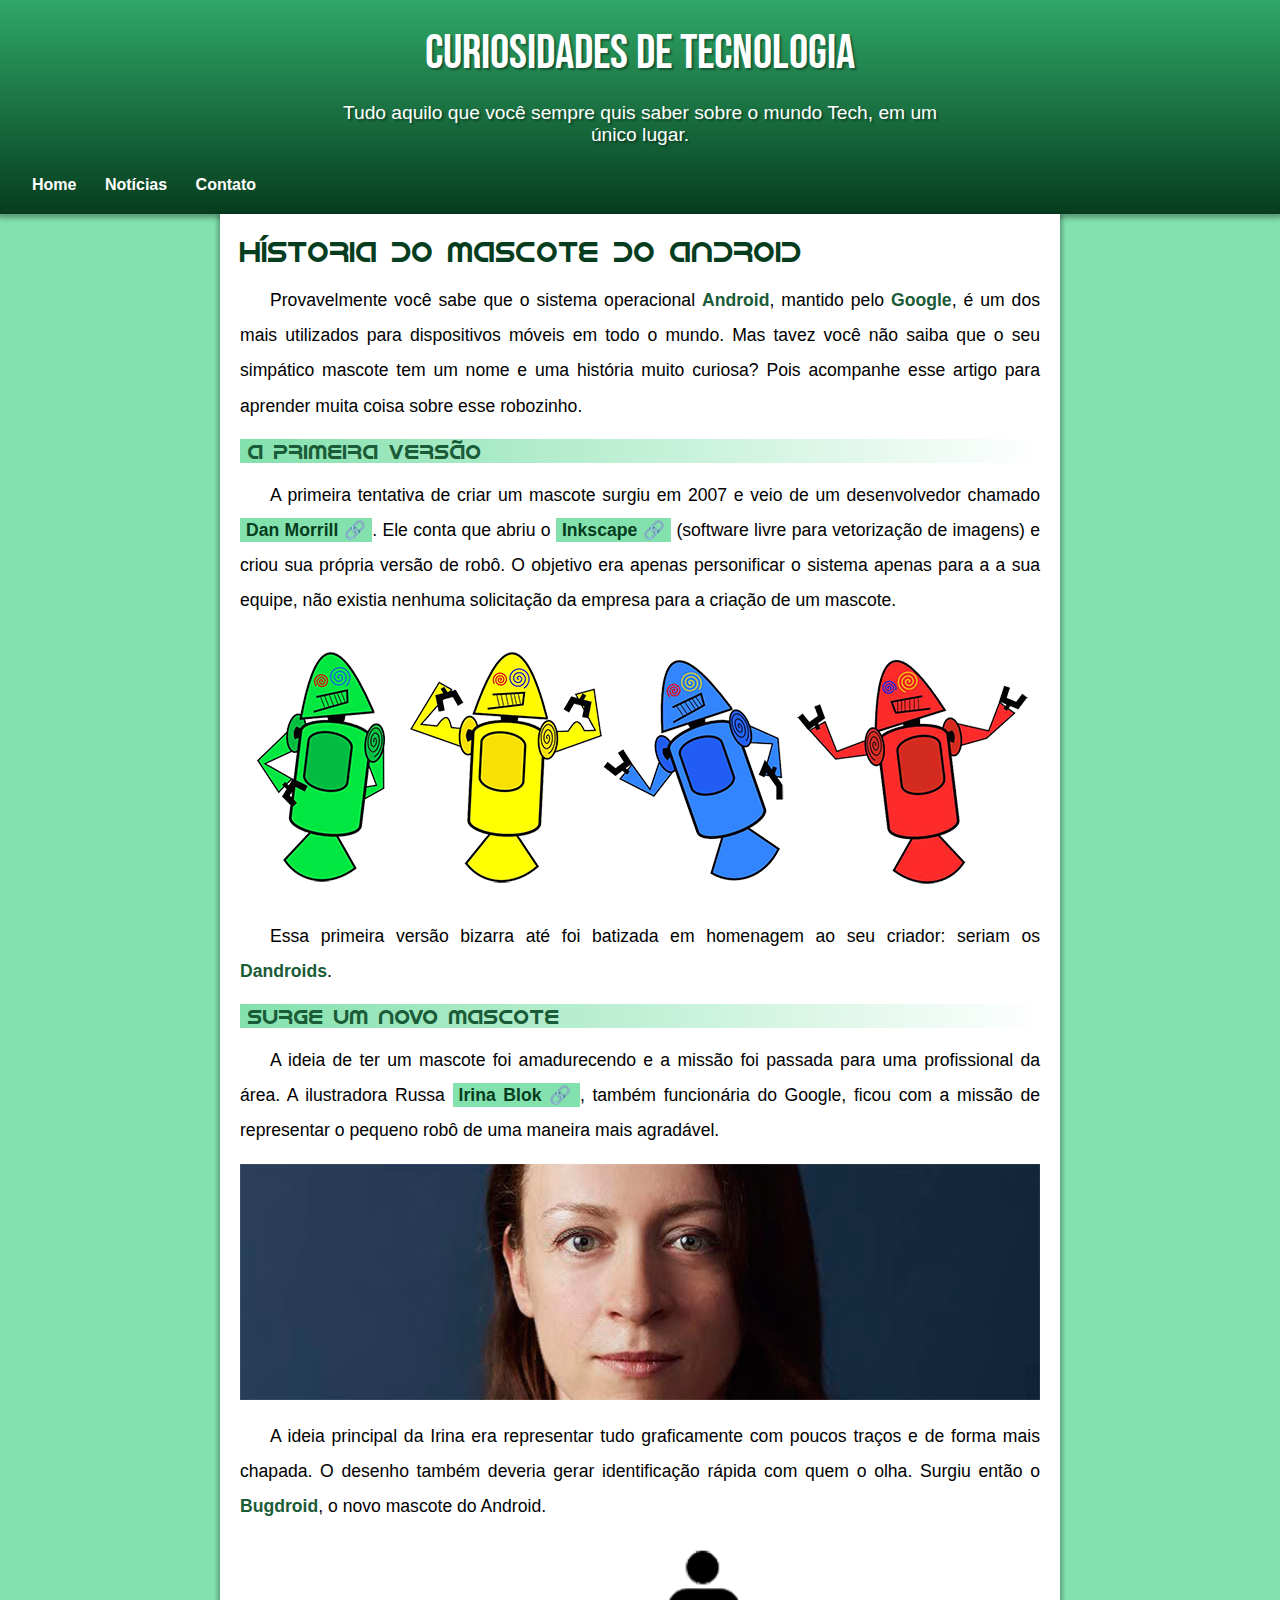
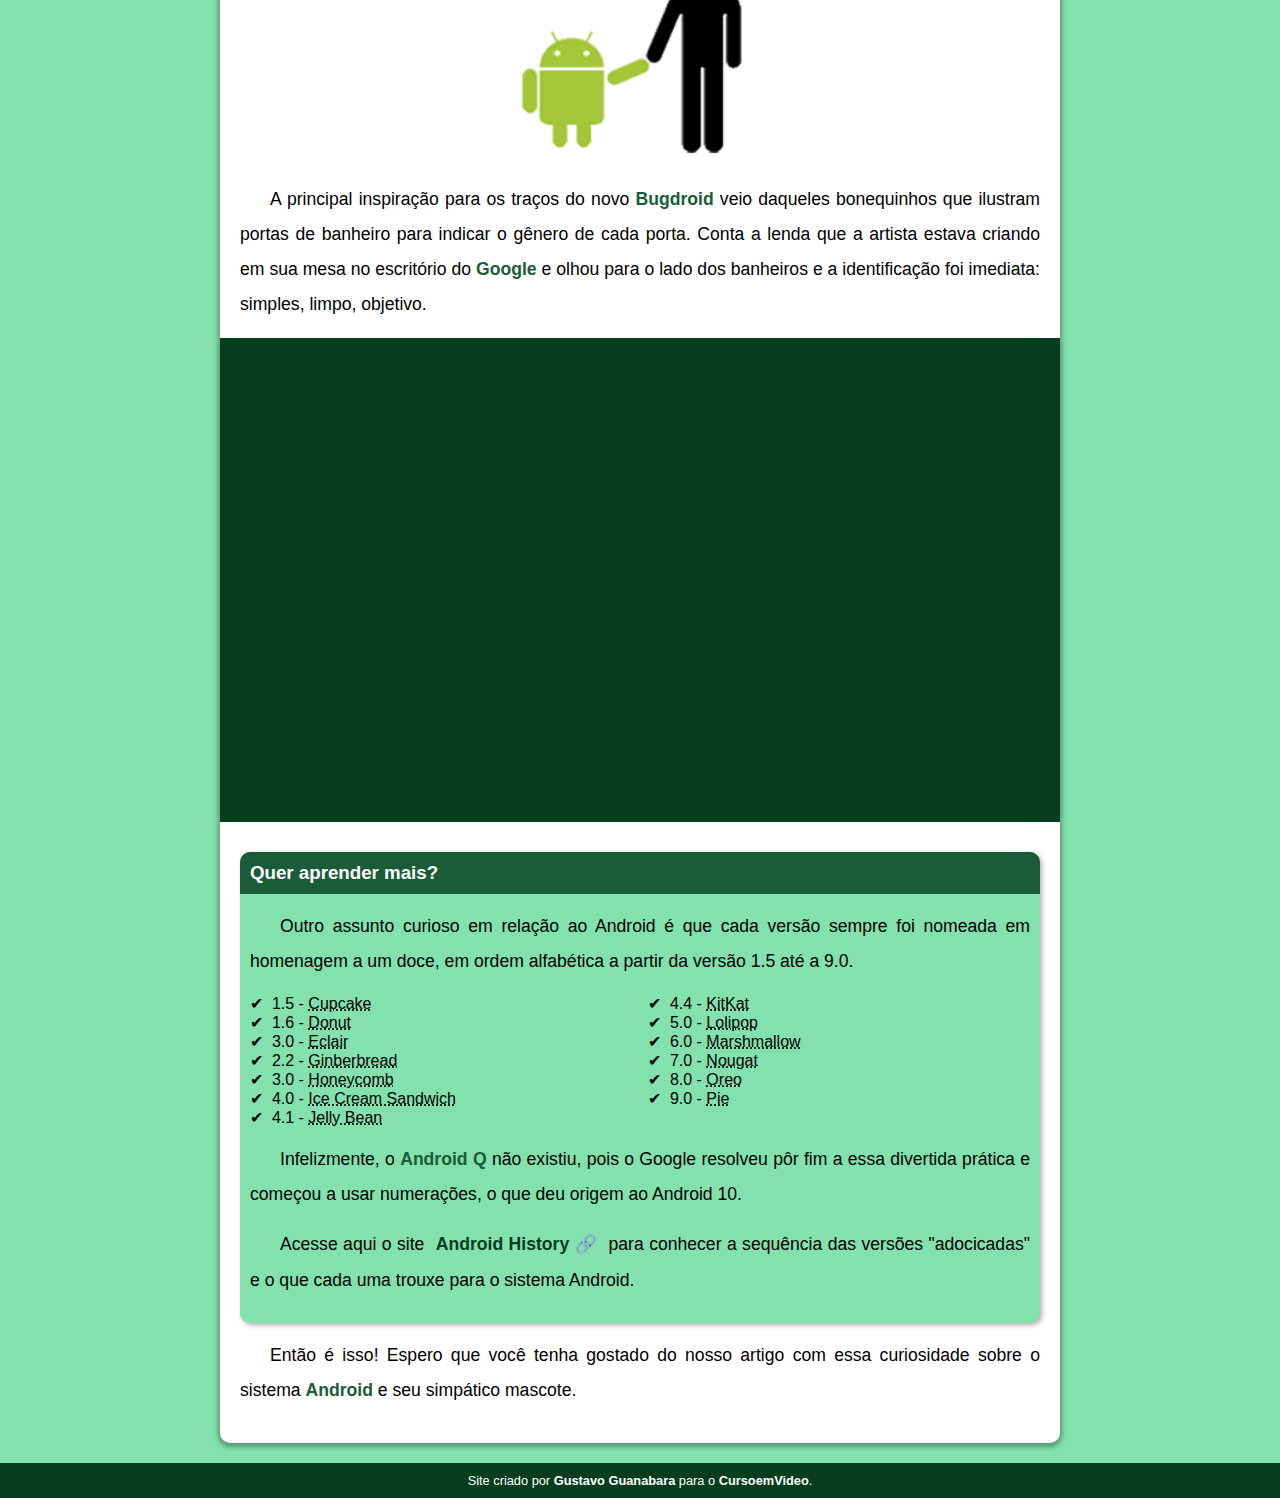
<file: index.html>
<!DOCTYPE html>
<html lang="pt-br">

<head>
    <meta charset="UTF-8">
    <meta name="viewport" content="width=device-width, initial-scale=1.0">
    <link rel="shortcut icon" href="imagens/favicon.ico" type="image/x-icon">
    <title>Mascote Android</title>
    <link rel="stylesheet" href="estilo/style.css">
</head>

<body>
    <header>
        <h1>Curiosidades de Tecnologia</h1>
        <p>Tudo aquilo que você sempre quis saber sobre o mundo Tech, em um único lugar.</p>
        <nav>
            <a href="#">Home</a>
            <a href="#">Notícias</a>
            <a href="#">Contato</a>           
        </nav>
    </header>
    <main>
        <article>
            <h1>Hístoria do mascote do Android</h1>
            <p>Provavelmente você sabe que o sistema operacional <strong>Android</strong>, mantido pelo <strong>Google</strong>, é um dos mais utilizados
                para
                dispositivos móveis em todo o mundo. Mas tavez você não saiba que o seu simpático mascote tem um nome e
                uma
                história muito curiosa? Pois acompanhe esse artigo para aprender muita coisa sobre esse robozinho.</p>
            <h2>A primeira versão</h2>
            <p>A primeira tentativa de criar um mascote surgiu em 2007 e veio de um desenvolvedor chamado <a href="https://androidcommunity.com/dan-morrill-shows-us-the-android-mascot-that-almost-was-20130103/" target="_blank" class="externo">Dan Morrill</a>.
                Ele
                conta que abriu o <a href="https://inkscape.org/pt-br/" target="_blank" class="externo">Inkscape</a> (software livre para vetorização de imagens) e criou sua própria versão de
                robô.
                O objetivo era apenas personificar o sistema apenas para a a sua equipe, não existia nenhuma solicitação
                da
                empresa para a criação de um mascote.</p>
            <picture>
                <source media="(max-width: 600px)" srcset="imagens/dan-droids-pq.png" type="image/png">
                <img src="imagens/dan-droids.png" alt="Foto da primeira versão do robo android.">
            </picture>
            <p>Essa primeira versão bizarra até foi batizada em homenagem ao seu criador: seriam os <strong>Dandroids</strong>.
            </p>
            <h2>Surge um novo mascote</h2>
            <p>A ideia de ter um mascote foi amadurecendo e a missão foi passada para uma profissional da área. A
                ilustradora Russa <a href="https://www.irinablok.com/" target="_blank" class="externo">Irina Blok</a>, também funcionária do Google, ficou com a missão de representar o pequeno
                robô
                de uma maneira mais agradável.</p>
            <picture>
                <source media="(max-width: 600px)" srcset="imagens/irina-blok-pq.jpg" type="image/jpg">
                <img src="imagens/irina-blok.jpg" alt="Foto da criadora do boneco android.">
            </picture>
            <p>A ideia principal da Irina era representar tudo graficamente com poucos traços e de forma mais chapada. O
                desenho também deveria gerar identificação rápida com quem o olha. Surgiu então o <strong>Bugdroid</strong>, o novo
                mascote
                do Android.</p>
            <img src="imagens/bugdroid.png" class="pequena" alt="Imagem da versão final do Bugdroid">
            <p>A principal inspiração para os traços do novo <strong>Bugdroid</strong> veio daqueles bonequinhos que ilustram portas de
                banheiro para indicar o gênero de cada porta. Conta a lenda que a artista estava criando em sua mesa no
                escritório do <strong>Google</strong> e olhou para o lado dos banheiros e a identificação foi imediata: simples, limpo,
                objetivo.</p>
            <div class="video">
                <iframe width="560" height="315" src="https://www.youtube.com/embed/l2UDgpLz20M?si=NyowN0FSq22MeSE2"
                    title="YouTube video player" frameborder="0"
                    allow="accelerometer; autoplay; clipboard-write; encrypted-media; gyroscope; picture-in-picture; web-share"
                    referrerpolicy="strict-origin-when-cross-origin" allowfullscreen></iframe>
            </div>
            <aside>
                <h3>Quer aprender mais?</h3>
                <p>Outro assunto curioso em relação ao Android é que cada versão sempre foi nomeada em homenagem a um doce, em ordem alfabética a partir da versão 1.5 até a 9.0.
                </p>
                <ul>
                    <li>1.5 - <abbr title="Bolo de copo">Cupcake</abbr></li>
                    <li>1.6 - <abbr title="Rosquinha">Donut</abbr></li>
                    <li>3.0 - <abbr title="Bomba">Eclair</abbr></li>
                    <li>2.2 - <abbr title="Biscoito de Gengibre">Ginberbread</abbr></li>
                    <li>3.0 - <abbr title="Favo de mel">Honeycomb</abbr></li>
                    <li>4.0 - <abbr title="Sanduiche de sorvete">Ice Cream Sandwich</abbr></li>
                    <li>4.1 - <abbr title="Jujuba">Jelly Bean</abbr></li>
                    <li>4.4 - <abbr title="KitKat">KitKat</abbr></li>
                    <li>5.0 - <abbr title="Pirulito">Lolipop</abbr></li>
                    <li>6.0 - <abbr title="Marshmallow">Marshmallow</abbr></li>
                    <li>7.0 - <abbr title="Torrone">Nougat</abbr></li>
                    <li>8.0 - <abbr title="Oreo">Oreo</abbr></li>
                    <li>9.0 - <abbr title="Torta">Pie</abbr></li>
                </ul>
                <p>Infelizmente, o <strong>Android Q</strong> não existiu, pois o Google resolveu pôr fim a essa divertida prática e
                    começou
                    a usar numerações, o que deu origem ao Android 10.</p>
                <p>Acesse aqui o site <a href="https://www.android.com/intl/pt-BR_br/" target="_blank" class="externo">Android History</a> para conhecer a sequência das versões "adocicadas" e o que cada uma trouxe para o sistema Android.</p>
            </aside>
            <p>Então é isso! Espero que você tenha gostado do nosso artigo com essa curiosidade sobre o sistema <strong>Android</strong> e seu simpático mascote.</p>
        </article>
    </main>
    <footer>
        <p>Site criado por<a href="https://gustavoguanabara.github.io/" target="_blank"> Gustavo Guanabara</a> para o <a href="https://www.cursoemvideo.com/" target="_blank">CursoemVideo</a>.</p>
    </footer>
</body>
</html>
</file>
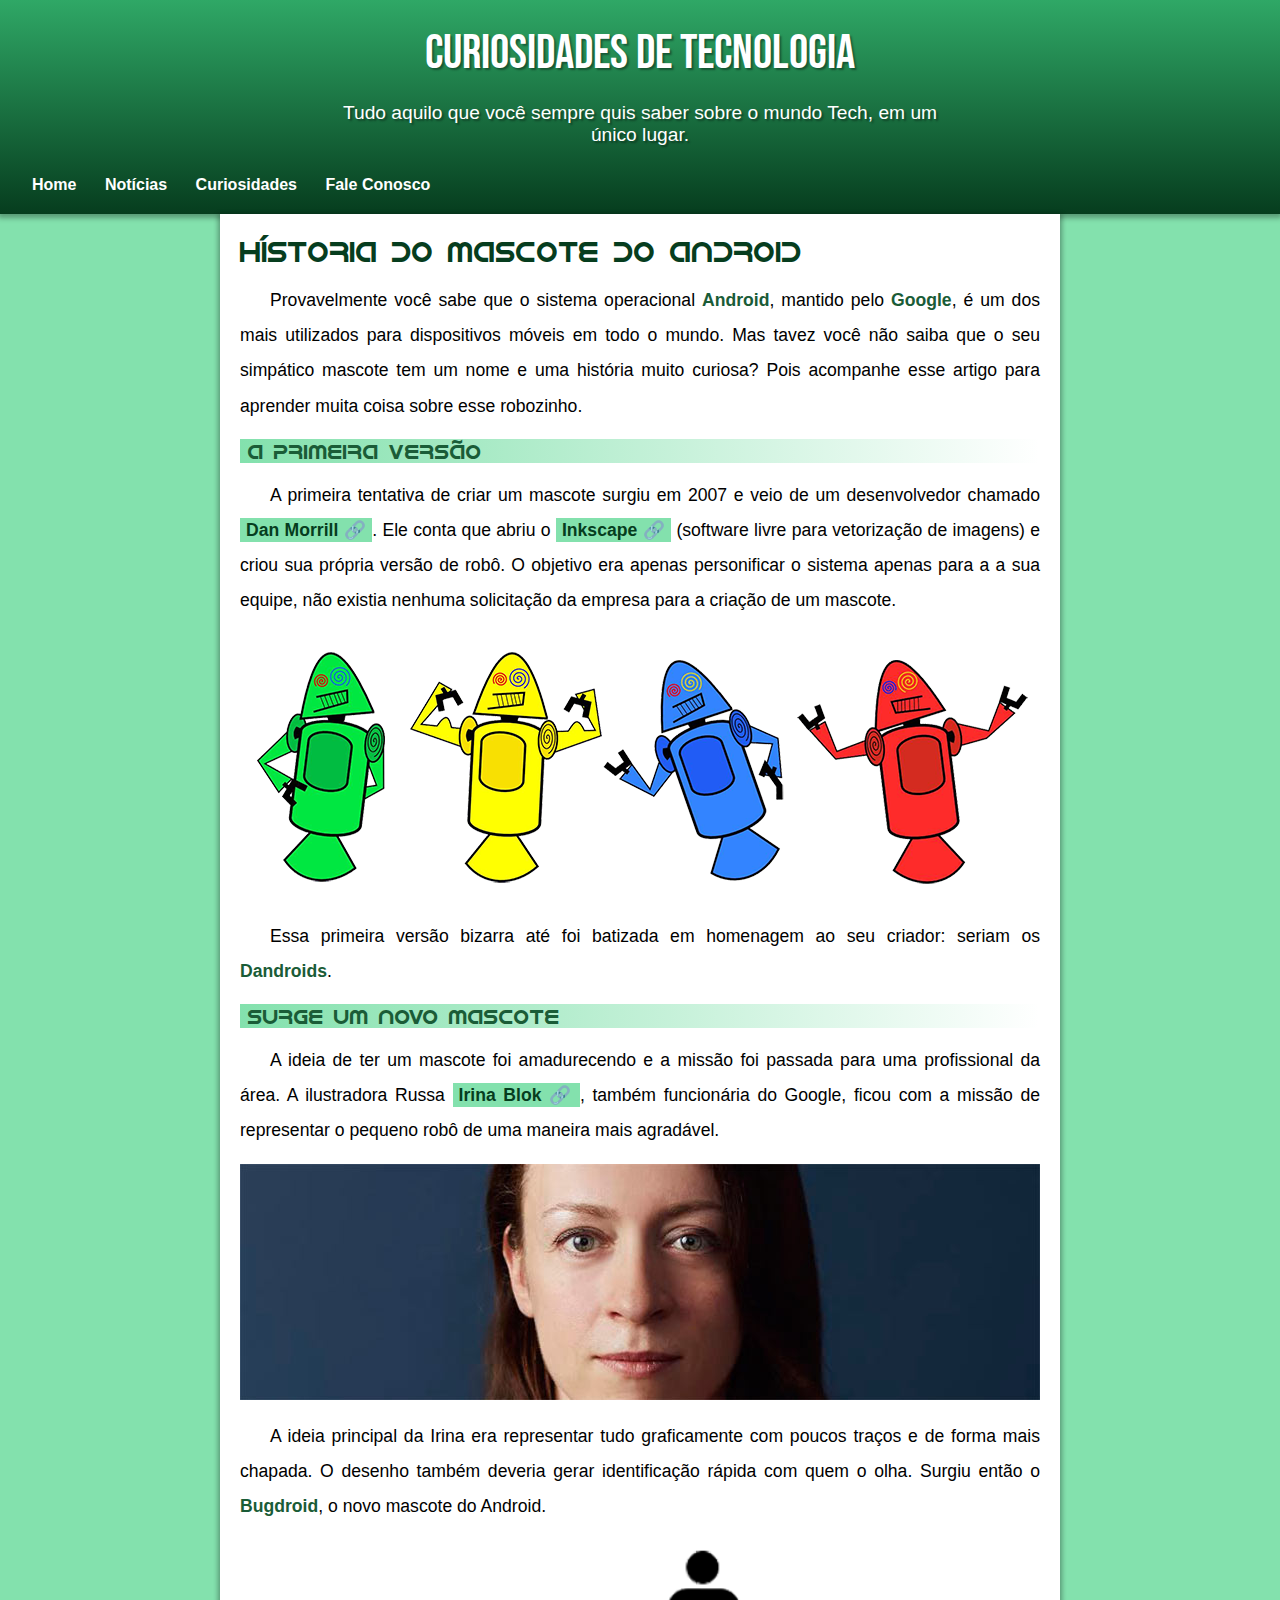
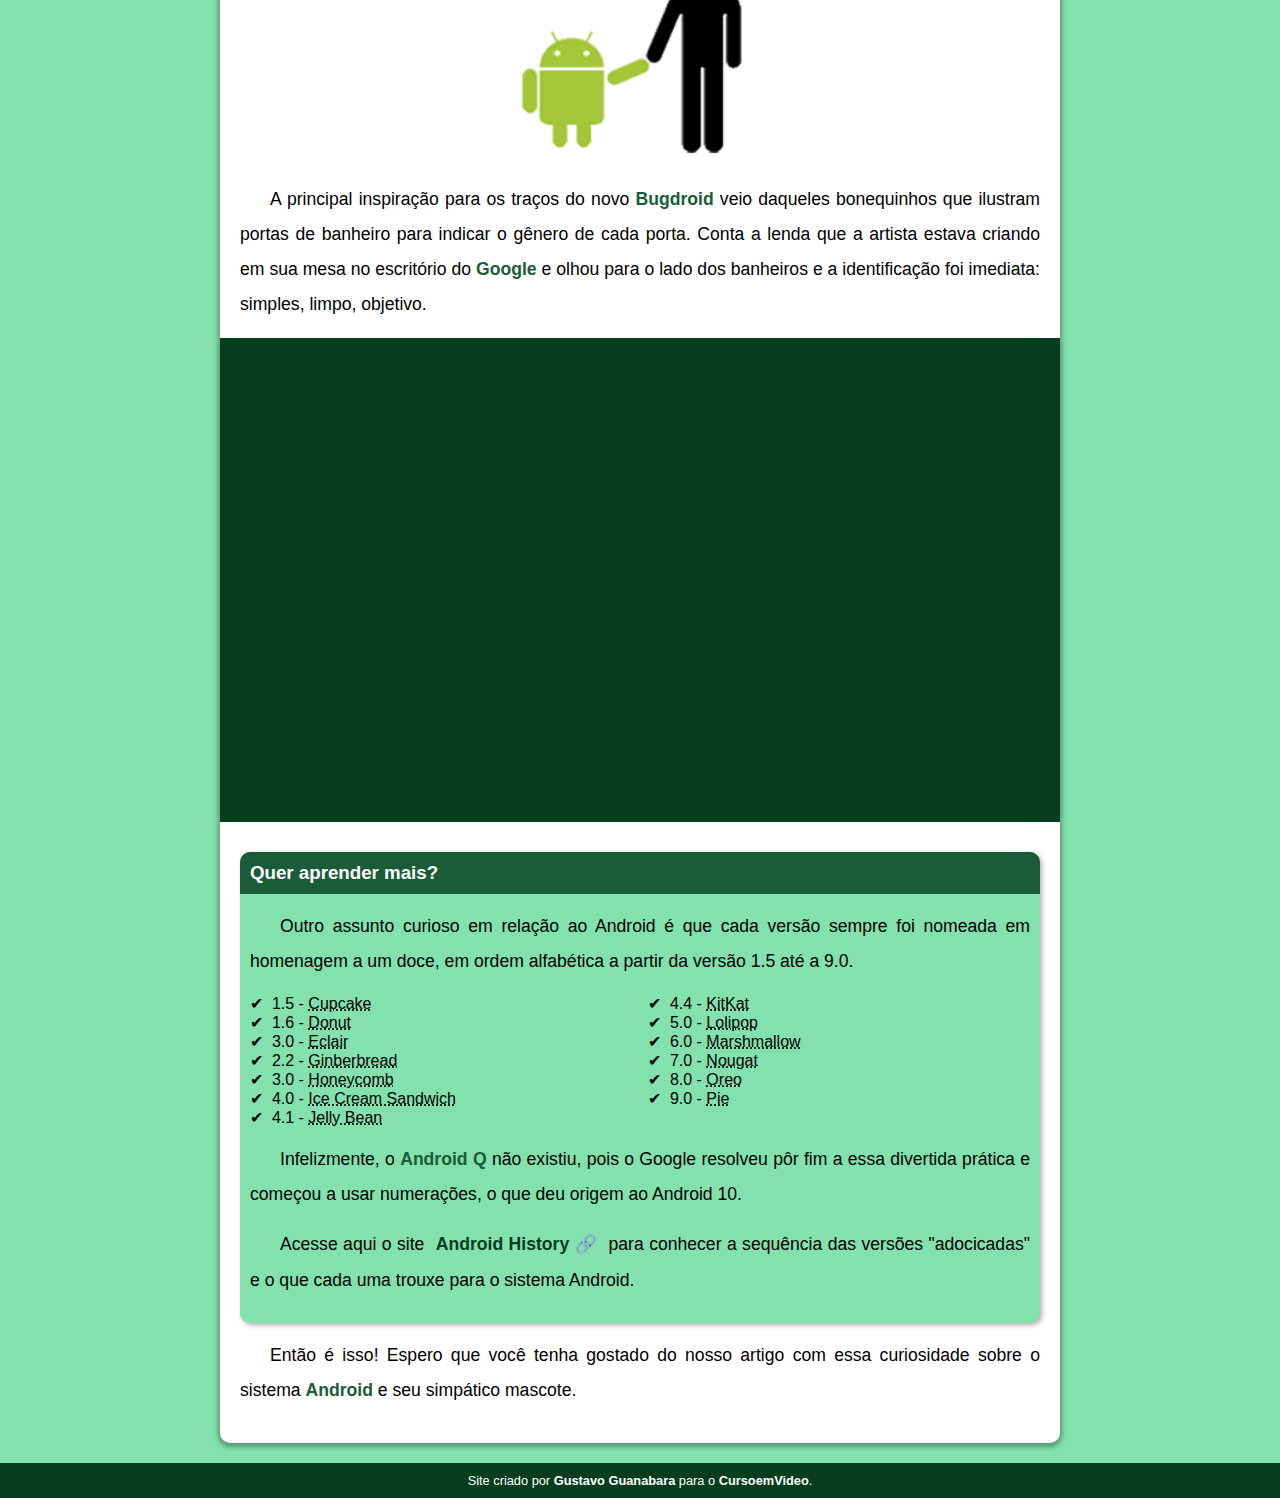
<file: android.html>
<!DOCTYPE html>
<html lang="pt-br">

<head>
    <meta charset="UTF-8">
    <meta name="viewport" content="width=device-width, initial-scale=1.0">
    <link rel="shortcut icon" href="imagens/favicon.ico" type="image/x-icon">
    <title>Mascote Android</title>
    <link rel="stylesheet" href="estilo/style.css">
</head>

<body>
    <header>
        <h1>Curiosidades de Tecnologia</h1>
        <p>Tudo aquilo que você sempre quis saber sobre o mundo Tech, em um único lugar.</p>
        <nav>
            <a href="#">Home</a>
            <a href="#">Notícias</a>
            <a href="#">Curiosidades</a>
            <a href="#">Fale Conosco</a>
        </nav>
    </header>
    <main>
        <article>
            <h1>Hístoria do mascote do Android</h1>
            <p>Provavelmente você sabe que o sistema operacional <strong>Android</strong>, mantido pelo <strong>Google</strong>, é um dos mais utilizados
                para
                dispositivos móveis em todo o mundo. Mas tavez você não saiba que o seu simpático mascote tem um nome e
                uma
                história muito curiosa? Pois acompanhe esse artigo para aprender muita coisa sobre esse robozinho.</p>
            <h2>A primeira versão</h2>
            <p>A primeira tentativa de criar um mascote surgiu em 2007 e veio de um desenvolvedor chamado <a href="https://androidcommunity.com/dan-morrill-shows-us-the-android-mascot-that-almost-was-20130103/" target="_blank" class="externo">Dan Morrill</a>.
                Ele
                conta que abriu o <a href="https://inkscape.org/pt-br/" target="_blank" class="externo">Inkscape</a> (software livre para vetorização de imagens) e criou sua própria versão de
                robô.
                O objetivo era apenas personificar o sistema apenas para a a sua equipe, não existia nenhuma solicitação
                da
                empresa para a criação de um mascote.</p>
            <picture>
                <source media="(max-width: 600px)" srcset="imagens/dan-droids-pq.png" type="image/png">
                <img src="imagens/dan-droids.png" alt="Foto da primeira versão do robo android.">
            </picture>
            <p>Essa primeira versão bizarra até foi batizada em homenagem ao seu criador: seriam os <strong>Dandroids</strong>.
            </p>
            <h2>Surge um novo mascote</h2>
            <p>A ideia de ter um mascote foi amadurecendo e a missão foi passada para uma profissional da área. A
                ilustradora Russa <a href="https://www.irinablok.com/" target="_blank" class="externo">Irina Blok</a>, também funcionária do Google, ficou com a missão de representar o pequeno
                robô
                de uma maneira mais agradável.</p>
            <picture>
                <source media="(max-width: 600px)" srcset="imagens/irina-blok-pq.jpg" type="image/jpg">
                <img src="imagens/irina-blok.jpg" alt="Foto da criadora do boneco android.">
            </picture>
            <p>A ideia principal da Irina era representar tudo graficamente com poucos traços e de forma mais chapada. O
                desenho também deveria gerar identificação rápida com quem o olha. Surgiu então o <strong>Bugdroid</strong>, o novo
                mascote
                do Android.</p>
            <img src="imagens/bugdroid.png" class="pequena" alt="Imagem da versão final do Bugdroid">
            <p>A principal inspiração para os traços do novo <strong>Bugdroid</strong> veio daqueles bonequinhos que ilustram portas de
                banheiro para indicar o gênero de cada porta. Conta a lenda que a artista estava criando em sua mesa no
                escritório do <strong>Google</strong> e olhou para o lado dos banheiros e a identificação foi imediata: simples, limpo,
                objetivo.</p>
            <div class="video">
                <iframe width="560" height="315" src="https://www.youtube.com/embed/l2UDgpLz20M?si=NyowN0FSq22MeSE2"
                    title="YouTube video player" frameborder="0"
                    allow="accelerometer; autoplay; clipboard-write; encrypted-media; gyroscope; picture-in-picture; web-share"
                    referrerpolicy="strict-origin-when-cross-origin" allowfullscreen></iframe>
            </div>
            <aside>
                <h3>Quer aprender mais?</h3>
                <p>Outro assunto curioso em relação ao Android é que cada versão sempre foi nomeada em homenagem a um doce, em ordem alfabética a partir da versão 1.5 até a 9.0.
                </p>
                <ul>
                    <li>1.5 - <abbr title="Bolo de copo">Cupcake</abbr></li>
                    <li>1.6 - <abbr title="Rosquinha">Donut</abbr></li>
                    <li>3.0 - <abbr title="Bomba">Eclair</abbr></li>
                    <li>2.2 - <abbr title="Biscoito de Gengibre">Ginberbread</abbr></li>
                    <li>3.0 - <abbr title="Favo de mel">Honeycomb</abbr></li>
                    <li>4.0 - <abbr title="Sanduiche de sorvete">Ice Cream Sandwich</abbr></li>
                    <li>4.1 - <abbr title="Jujuba">Jelly Bean</abbr></li>
                    <li>4.4 - <abbr title="KitKat">KitKat</abbr></li>
                    <li>5.0 - <abbr title="Pirulito">Lolipop</abbr></li>
                    <li>6.0 - <abbr title="Marshmallow">Marshmallow</abbr></li>
                    <li>7.0 - <abbr title="Torrone">Nougat</abbr></li>
                    <li>8.0 - <abbr title="Oreo">Oreo</abbr></li>
                    <li>9.0 - <abbr title="Torta">Pie</abbr></li>
                </ul>
                <p>Infelizmente, o <strong>Android Q</strong> não existiu, pois o Google resolveu pôr fim a essa divertida prática e
                    começou
                    a usar numerações, o que deu origem ao Android 10.</p>
                <p>Acesse aqui o site <a href="https://www.android.com/intl/pt-BR_br/" target="_blank" class="externo">Android History</a> para conhecer a sequência das versões "adocicadas" e o que cada uma trouxe para o sistema Android.</p>
            </aside>
            <p>Então é isso! Espero que você tenha gostado do nosso artigo com essa curiosidade sobre o sistema <strong>Android</strong> e seu simpático mascote.</p>
        </article>
    </main>
    <footer>
        <p>Site criado por<a href="https://gustavoguanabara.github.io/" target="_blank"> Gustavo Guanabara</a> para o <a href="https://www.cursoemvideo.com/" target="_blank">CursoemVideo</a>.</p>
    </footer>
</body>
</html>
</file>
<file: estilo/style.css>
@charset "UTF-8";

@import url('https://fonts.googleapis.com/css2?family=Bebas+Neue&display=swap');

@font-face {
    font-family:'Android';
    src: url('../fontes/idroid.otf') format('opentype');
    font-weight: normal;
}

:root{
    --cor0:#c5ebd6;
    --cor1:#83e1ad;
    --cor2:#3ddc84;
    --cor3:#2fa866;
    --cor4:#1a5c37;
    --cor5:#063d1e;
    --fonte0:Arial, Verdana, Helvetica, sans-serif;
    --fonte1:"Bebas Neue", sans-serif;
    --fonte2:'Android', sans-serif;
}

*{
    margin: 0px;
    padding: 0px;
}

body{   
    background-color: var(--cor1);
    font: normal normal 1em var(--fonte0);
    margin: 0px;
}

a.externo::after{
    content: '\00A0\1F517';
}

main h1{
    color: var(--cor5);
    font-family: var(--fonte2);
    font-size: 1.8em;
    font-weight: normal;
}

main h2{
    font-family: var(--fonte2);
    color: var(--cor4);
    font-size: 1.3em;
    font-weight: normal;
    background-image: linear-gradient(to right, var(--cor1), transparent);
    text-indent: 8px;
}

main p{
    margin: 15px 0px;
    text-align: justify;
    text-indent: 30px;
    font-size: 1.1em;
    line-height: 2em;
}

main strong{
    color: var(--cor4);
    font-weight: bold;
}

main a{
    text-decoration: none;
    font-weight: bold;
    color: var(--cor5);
    background-color: var(--cor1);
    padding: 2px 6px;
}

main a:hover{
    text-decoration: underline;
    color: var(--cor4);
}

header > h1{
    font-family:var(--fonte1);
    font-size: 3em;
    font-weight: normal;
    text-align: center;
    margin: 0px 0px 20px 0px;
    padding-top: 15px;
    color: white;       
}

header > p{
    font-family: var(--fonte0);
    font-size: 1.2em;
    text-align: center;
    padding-left: 10px;
    padding-right: 10px;
    max-width: 600px;
    margin: auto;
    margin-bottom: 20px;
}    

header{
    min-height: 150px;
    background-image: linear-gradient(var(--cor3),var(--cor5));
    color: white;
    padding: 10px;
    box-shadow: 0px 2px 5px 2px rgba(0, 0, 0, 0.322);
    text-shadow: 2px 2px 2px rgba(0, 0, 0, 0.377); 
}

nav{
    padding: 10px;
}

nav > a{
    font: normal bolder 1em var(--fonte0);
    text-decoration: none;
    text-shadow: none;
    color: white;
    padding: 12px;
    border-radius: 5px; 
    transition-duration: 0.5s;  
}

nav > a:hover{
    background-color: var(--cor3);
    color: var(--cor5)
}

main{
    background-color: white;
    text-align: left;
    box-shadow: 0px 2px 5px 2px rgba(0, 0, 0, 0.322);
    min-width: 280px;
    max-width: 800px;
    margin: auto;
    margin-bottom: 20px;
    padding: 20px;
    border-radius: 0px 0px 10px 10px;
}

img{
    width: 100%;
}

main img.pequena {
    max-width: 350px;
    display: block;
    margin: auto;
}

div.video{
    background-color: var(--cor5);
    margin: 0px -20px 30px -20px;
    padding: 20px;
    padding-bottom: 58%; 
    position: relative;   
}

div.video > iframe{
    position: absolute;
    top: 5%;
    left: 5%;
    width: 90%;
    height: 90%;    
}

aside{
    background-color:var(--cor1);      
    padding: 10px;
    border-radius: 10px;    
    box-shadow: 2px 2px 5px rgba(0, 0, 0, 0.322);
}

ul{
    list-style-type: '\2714\00A0\00A0';
    columns: 2;
    list-style-position: inside;
}

aside > h3{
    color: white;
    background-color:var(--cor4);
    padding: 10px;
    margin: -10px -10px 0px -10px;
    border-radius: 10px 10px 0px 0px;
}

footer{
    text-align: center;
    font-size: 0.8em;
    display: block;
    color: white;
    background-color: var(--cor5);    
    padding: 10px;
}

footer > p > a{
    color: white;
    font-weight: bolder;
    text-decoration: none;    
}

footer a:hover{
    text-decoration: underline;
    color: var(--cor1);
}
</file>
